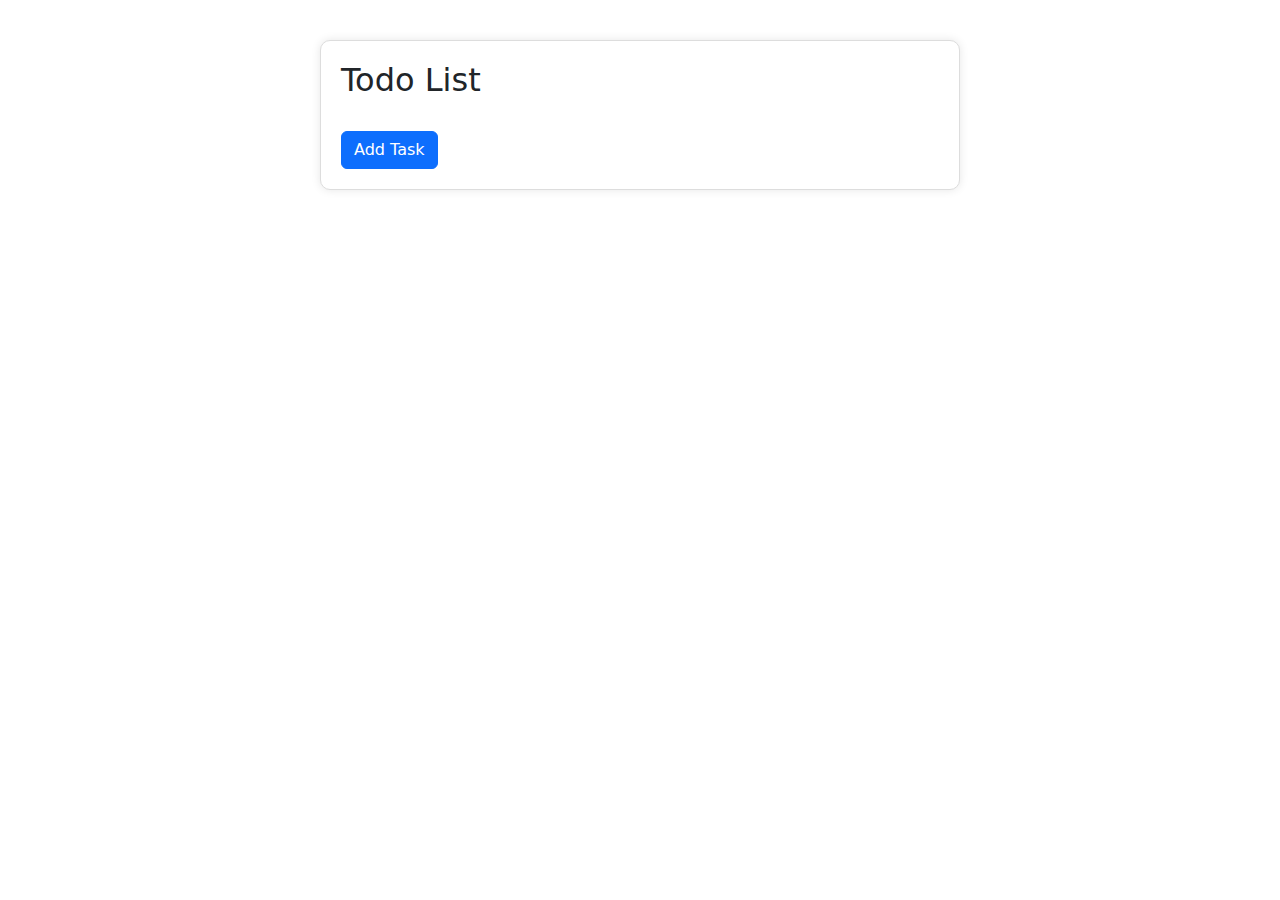
<file: index.html>
<!DOCTYPE html>
<html lang="en">
<head>
  <meta charset="UTF-8">
  <title>Todo List - Home</title>
  <link rel="stylesheet" href="style.css">
  <link rel="stylesheet" href="https://cdn.jsdelivr.net/npm/bootstrap@5.1.3/dist/css/bootstrap.min.css">
</head>
<body>
  <div class="todo-list">
    <h2>Todo List</h2>
    <ul id="todo-list"></ul>
    <a href="add-task.html" class="btn btn-primary mt-3">Add Task</a>
  </div>
  <script src="script.js"></script>
</body>
</html>
</file>
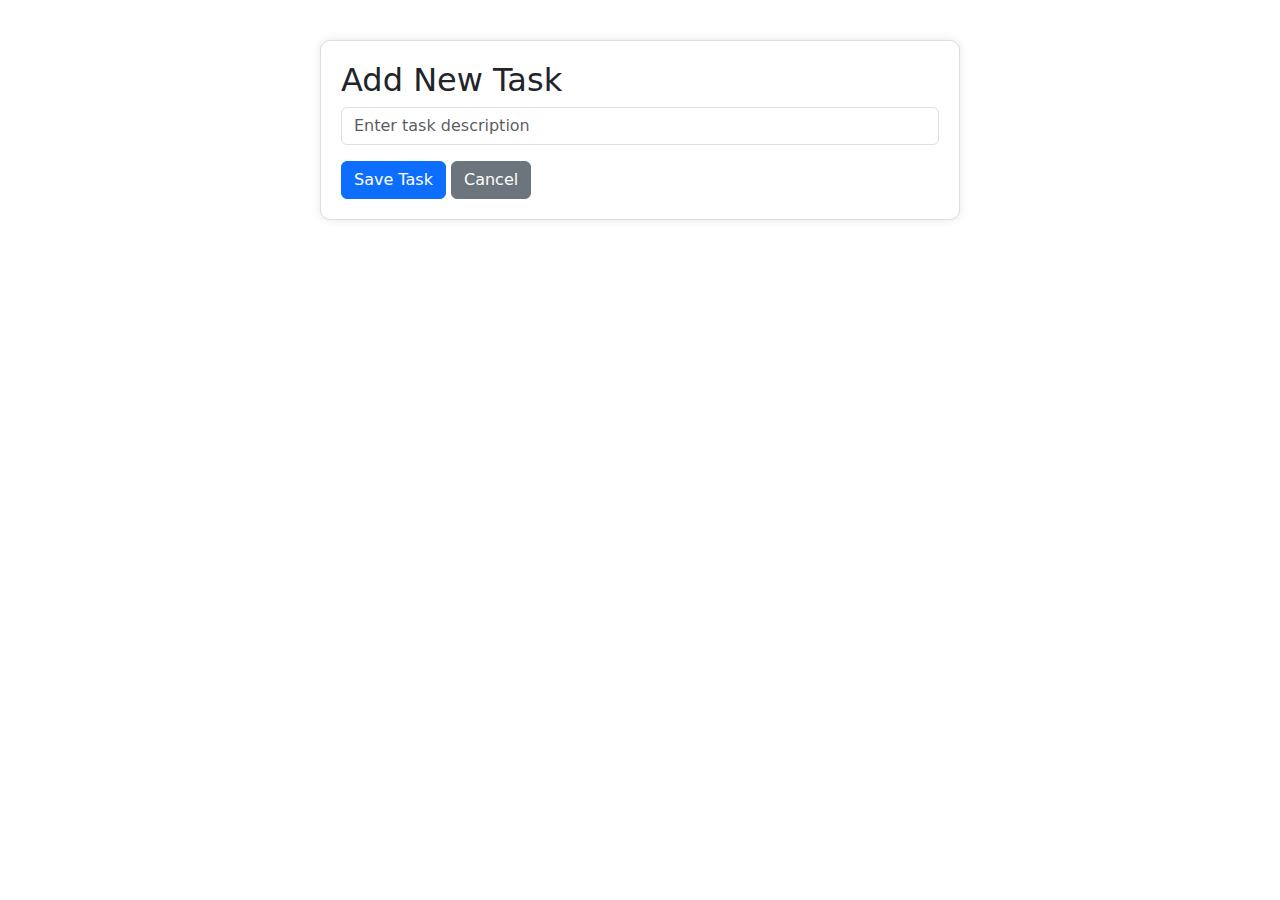
<file: add-task.html>
<!DOCTYPE html>
<html lang="en">
<head>
  <meta charset="UTF-8">
  <title>Add Task</title>
  <link rel="stylesheet" href="style.css">
  <link rel="stylesheet" href="https://cdn.jsdelivr.net/npm/bootstrap@5.1.3/dist/css/bootstrap.min.css">
</head>
<body>
  <div class="todo-list">
    <h2>Add New Task</h2>
    <input type="text" id="task-input" class="form-control" placeholder="Enter task description">
    <div class="mt-3">
      <button id="save-task-btn" class="btn btn-primary">Save Task</button>
      <a href="index.html" class="btn btn-secondary">Cancel</a>
    </div>
  </div>
  <script src="script.js"></script>
</body>
</html>
</file>
<file: style.css>
body {
    font-family: Arial, sans-serif;
    background-color: #f0f0f0;
}
.todo-list {
    width: 50%;
    margin: 40px auto;
    padding: 20px;
    background-color: #fff;
    border: 1px solid #ddd;
    border-radius: 10px;
    box-shadow: 0 0 10px rgba(0,0,0,0.1);
}
.todo-item {
    padding: 10px;
    border-bottom: 1px solid #ccc;
}
.todo-item:last-child {
    border-bottom: none;
}
.todo-item span {
    font-size: 18px;
}
.todo-item button {
    float: right;
    margin-left: 10px;
}
.todo-item button.remove {
    background-color: #dc3545;
    color: #fff;
    border: none;
    padding: 5px 10px;
    font-size: 16px;
    cursor: pointer;
}
.todo-item button.remove:hover {
    background-color: #c82333;
}
</file>
